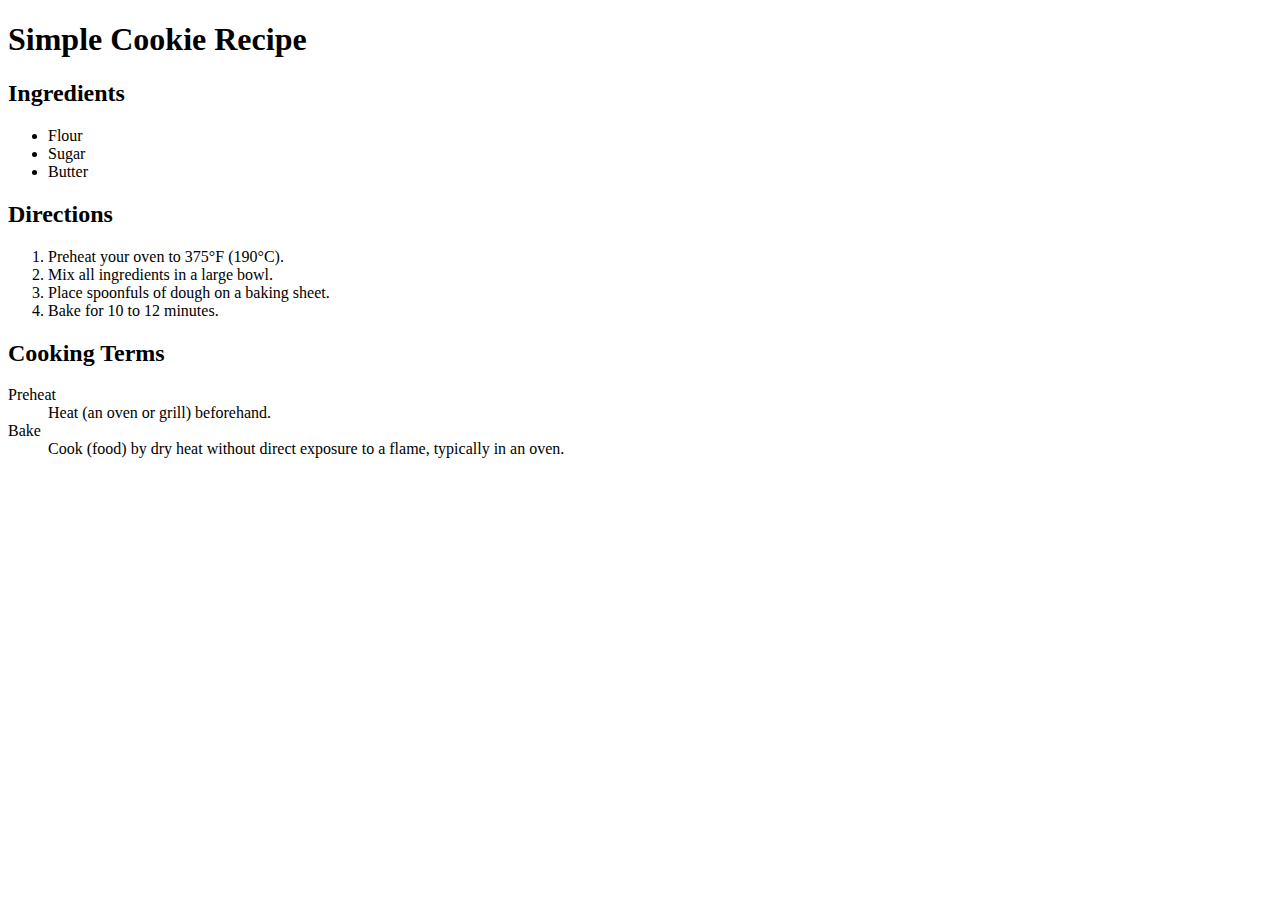
<file: new.html/LISTS.HTML>
<!DOCTYPE html>
<html lang="en">

<body>
    <h1>Simple Cookie Recipe</h1>
    <h2>Ingredients</h2>
    <ul>
        <li>Flour</li>
        <li>Sugar</li>
        <li>Butter</li>
    </ul>
    <h2>Directions</h2>
    <ol>
        <li>Preheat your oven to 375°F (190°C).</li>
        <li>Mix all ingredients in a large bowl.</li>
        <li>Place spoonfuls of dough on a baking sheet.</li>
        <li>Bake for 10 to 12 minutes.</li>
    </ol>
    <h2>Cooking Terms</h2>
    <dl>
        <dt>Preheat</dt>
        <dd>Heat (an oven or grill) beforehand.</dd>
        <dt>Bake</dt>
        <dd>Cook (food) by dry heat without direct exposure to a flame, typically in an oven.</dd>
    </dl>
</body>
</html>
</file>
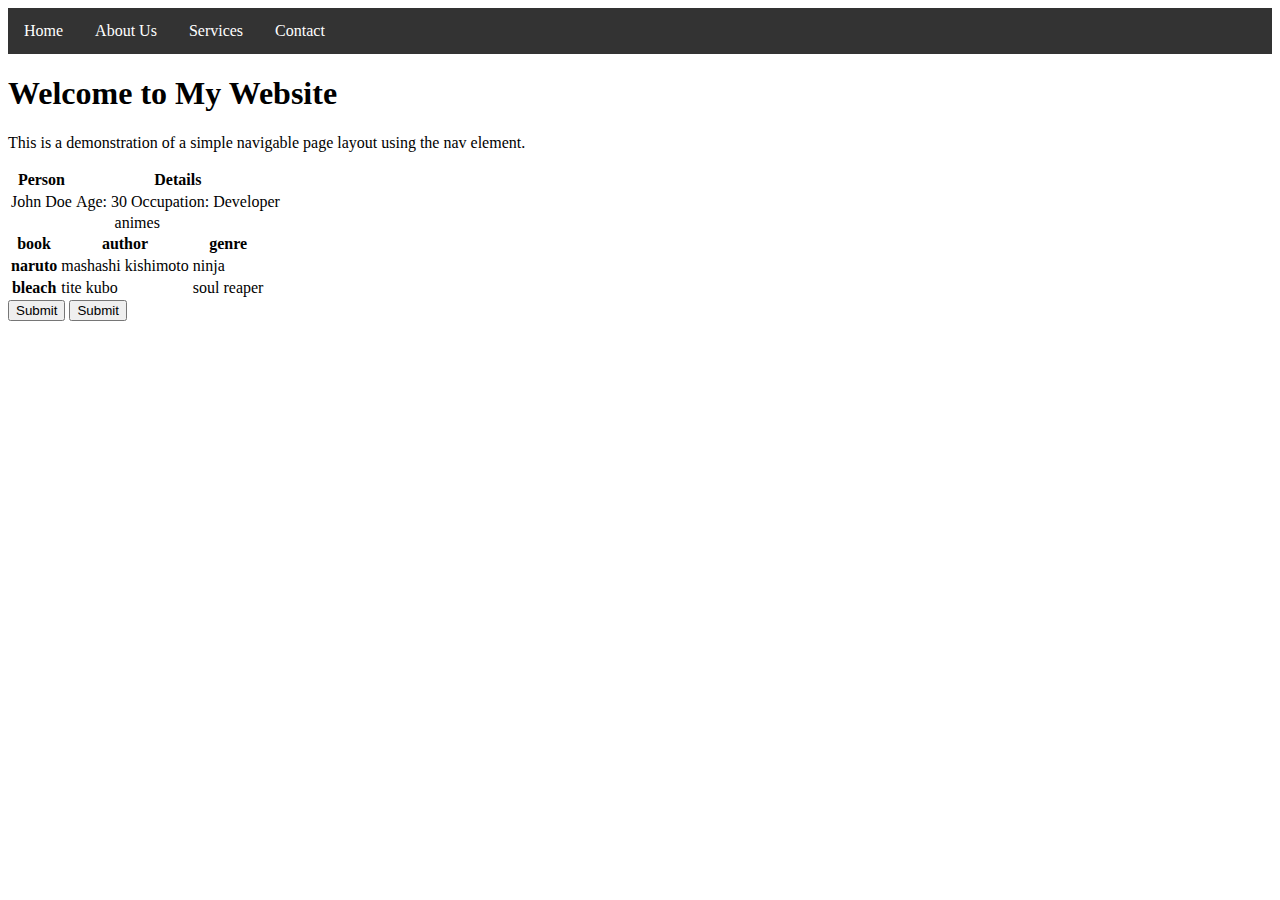
<file: new.html/navigation.html>
<!DOCTYPE html>
<html lang="en">
<head>
    <meta charset="utf-8">
    <title>My Website</title>
    <style>
        /* Add the CSS styling here */
        nav ul {
            list-style-type: none;
            margin: 0;
            padding: 0;
            overflow: hidden;
            background-color: #333;
        }

        nav li {
            float: left;
        }

        nav li a {
            display: block;
            color: white;
            text-align: center;
            padding: 14px 16px;
            text-decoration: none;
        }

        nav li a:hover {
            background-color: #111;
        }
    </style>
</head>
<body>
    <nav>
        <ul>
            <li><a href="index.html">Home</a></li>
            <li><a href="about.html">About Us</a></li>
            <li><a href="services.html">Services</a></li>
            <li><a href="contact.html">Contact</a></li>
        </ul>
    </nav>
    <h1>Welcome to My Website</h1>
    <p>This is a demonstration of a simple navigable page layout using the nav element.</p>
    <table>
  <tr>
    <th>Person</th>
    <th colspan="2">Details</th>
  </tr>
  <tr>
    <td>John Doe</td>
    <td>Age: 30</td>
    <td>Occupation: Developer</td>
  </tr>
</table>
<table>
  <caption>animes</caption>
  <tr>
    <th scope="col">book</th>
    <th scope="col">author</th>
    <th scope="col">genre</th>
  </tr>
  <tr>
    <th scope="row">naruto</th>
    <td>mashashi kishimoto</td>
    <td>ninja</td>
  </tr>
  <tr>
    <th scope="row">bleach</th>
    <td>tite kubo</td>
     <td>soul reaper</td>
  </tr>
</table>
<button type="submit">Submit</button>
<!-- or -->
<input type="submit" value="Submit">
</body>
</html>
</file>
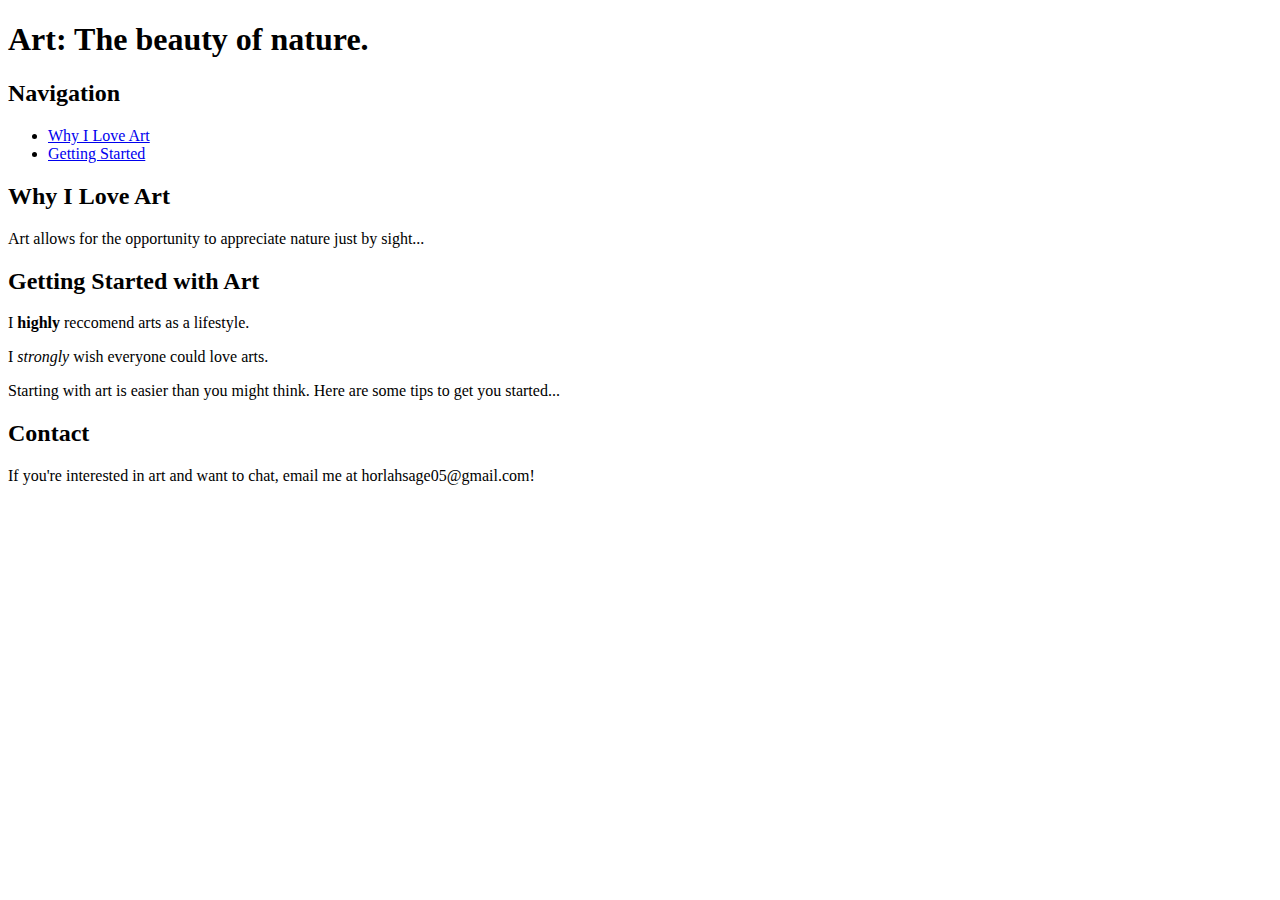
<file: new.html/new.html>
<!DOCTYPE html>
<html lang="en">

<body>
    <h1>Art: The beauty of nature.</h1>
    <nav>
        <h2>Navigation</h2>
        <ul>
            <li><a href="#why-art">Why I Love Art</a></li>
            <li><a href="#getting-started">Getting Started</a></li>
        </ul>
    </nav>
    <section>
        <h2>Why I Love Art</h2>
        <p>Art allows for the opportunity to appreciate nature just by sight...</p>
    </section>
    <section>
        <h2>Getting Started with Art</h2>
        <p>I <strong>highly</strong> reccomend arts as a lifestyle.</p>
        <p>I <em>strongly</em> wish everyone could love arts.</p>
        <p>Starting with art is easier than you might think. Here are some tips to get you started...</p>
    </section>
    <footer>
        <h2>Contact</h2>
        <p>If you're interested in art and want to chat, email me at horlahsage05@gmail.com!</p>
    </footer>
</body>
</html>
</file>
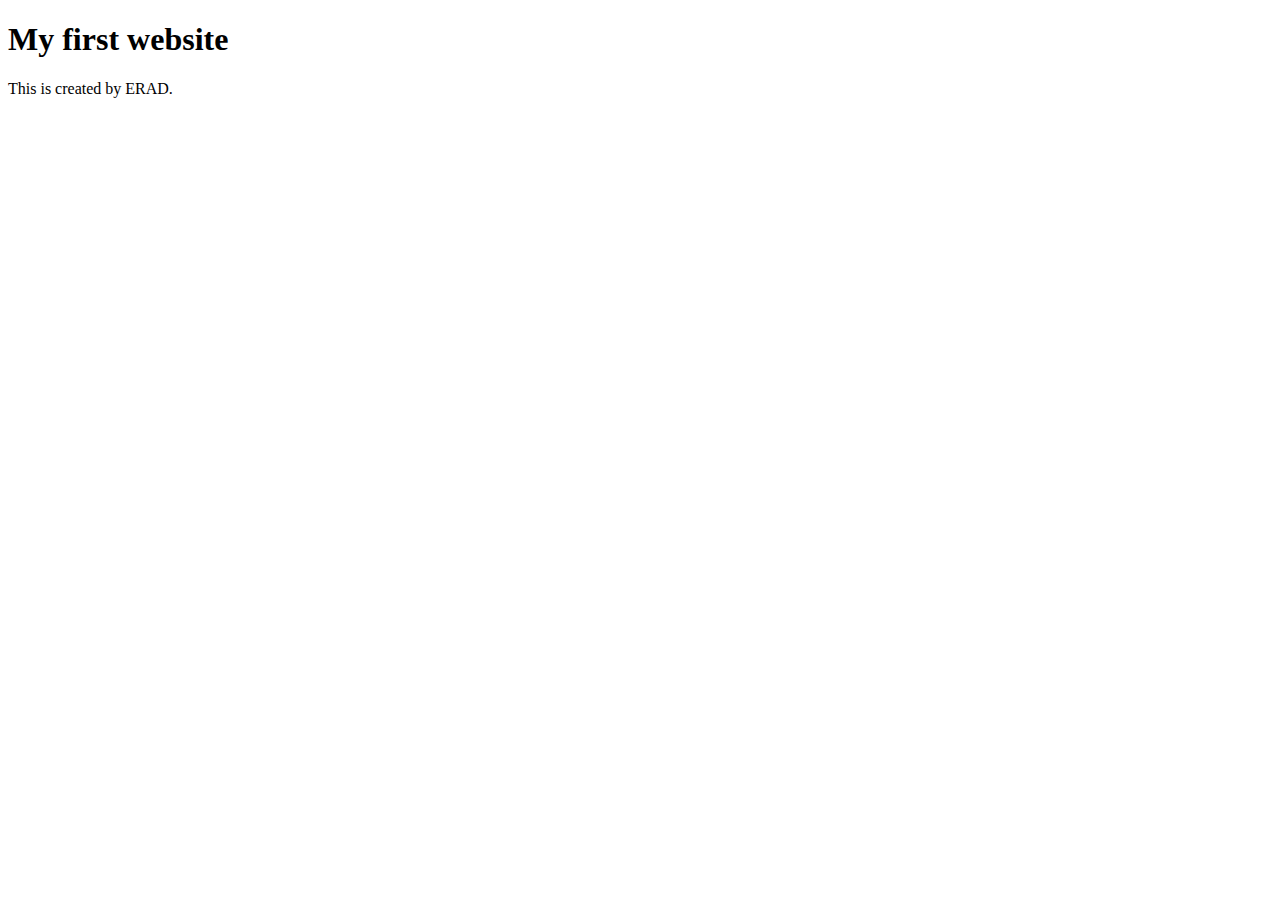
<file: new.html/images/my html projects/base_index.html>
<!DOCTYPE html>
<html lang="en">
<head>
    <meta charset="UTF-8">
    <meta name="viewport" content="width=device-width, initial-scale=1.0">
    <title>Document</title>
</head>
<body>

     <h1>My first website</h1>
    <p>This is created by ERAD.</p>
    
</body>
</html>
</file>
